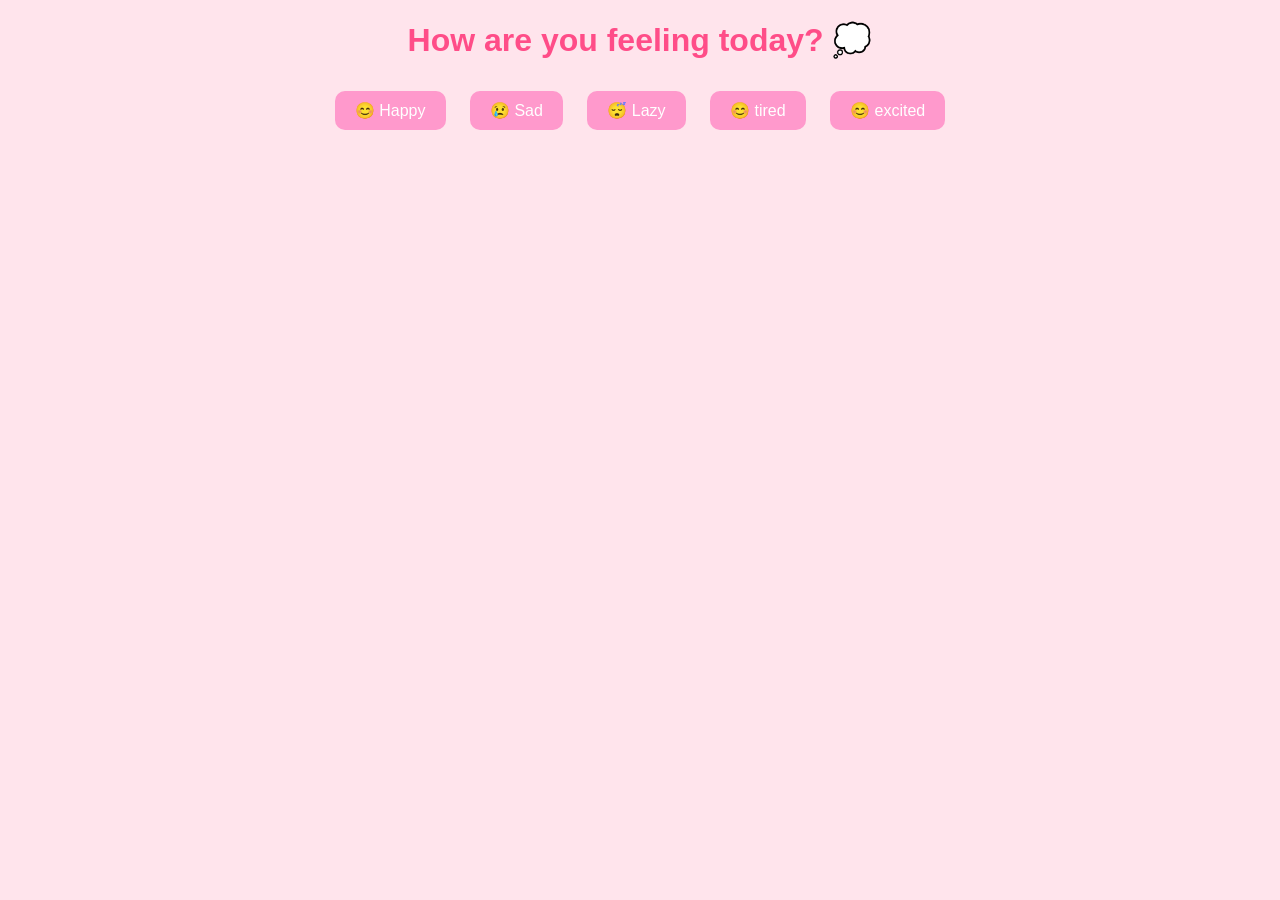
<file: index.html>
<!DOCTYPE html>
<html>
<head>
    <title>Mood App 💖</title>
    <link rel="stylesheet" href="style.css">
</head>
<body>

    <h1>How are you feeling today? 💭</h1>

    <button onclick="setMood('happy')">😊 Happy</button>
    <button onclick="setMood('sad')">😢 Sad</button>
    <button onclick="setMood('lazy')">😴 Lazy</button>
    <button onclick="setMood('tired')">😊 tired</button>
    <button onclick="setMood('excited')">😊 excited</button>

    <h2 id="result"></h2>

    <script src="script.js"></script>
</body>
</html>
</file>
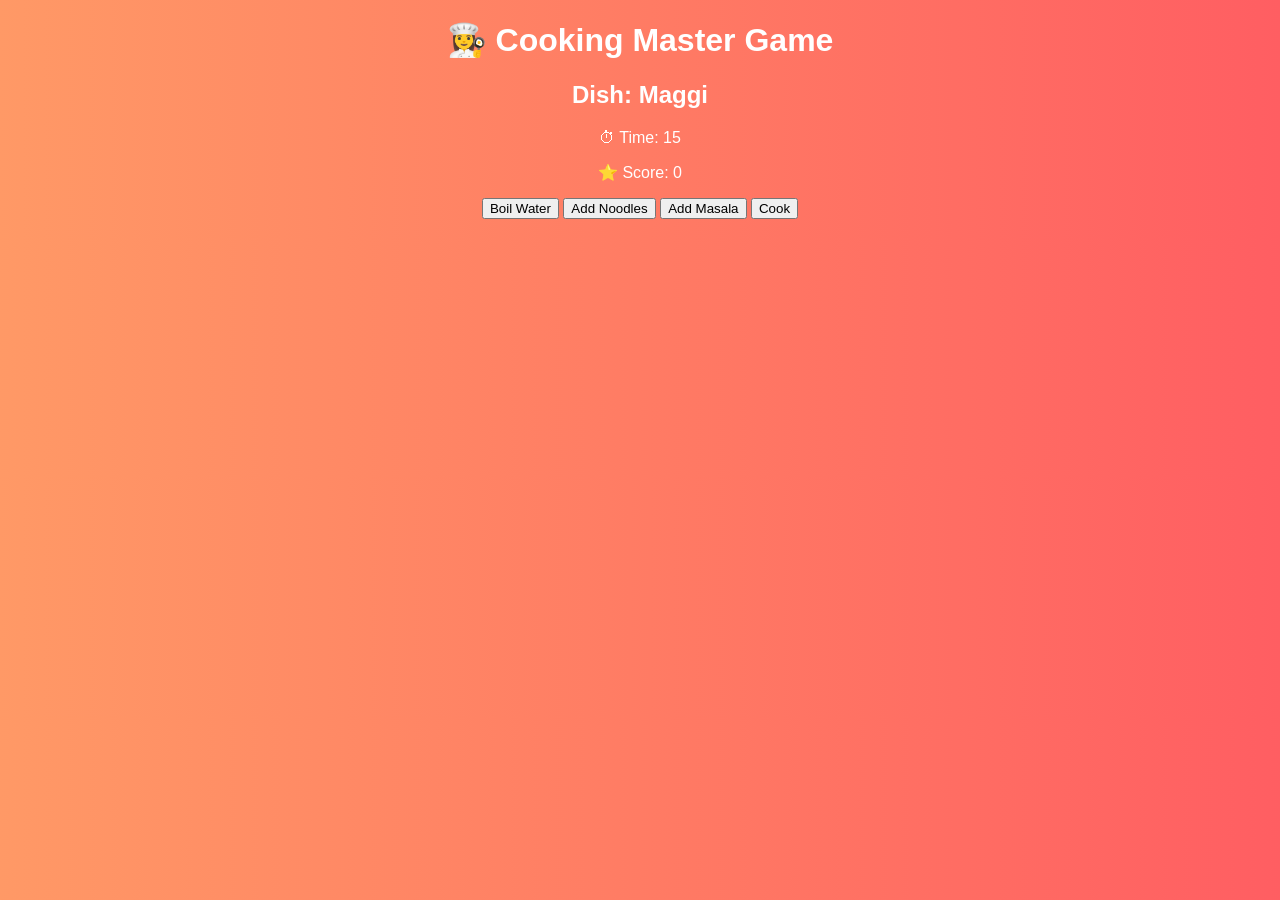
<file: index1.html>
<!DOCTYPE html>
<html>
<head>
  <title>Cooking Master 🍳</title>
</head>

<body style="text-align:center; font-family:Arial; background:linear-gradient(to right,#ff9966,#ff5e62); color:white;">

<h1>👩‍🍳 Cooking Master Game</h1>

<h2 id="dish">Dish: Maggi</h2>
<p id="timer">⏱ Time: 15</p>
<p id="score">⭐ Score: 0</p>

<button onclick="step('water')">Boil Water</button>
<button onclick="step('noodles')">Add Noodles</button>
<button onclick="step('masala')">Add Masala</button>
<button onclick="step('cook')">Cook</button>

<h2 id="result"></h2>

<script>
let levels = [
  {dish:"Maggi", steps:["water","noodles","masala","cook"]},
  {dish:"Tea", steps:["water","tea","milk","sugar"]},
  {dish:"Omelette", steps:["egg","salt","cook"]}
];

let level = 0;
let current = 0;
let score = 0;
let timeLeft = 15;

function loadLevel() {
  document.getElementById("dish").innerText = "Dish: " + levels[level].dish;
  current = 0;
  timeLeft = 15;
}
loadLevel();

function step(choice) {
  if (choice === levels[level].steps[current]) {
    current++;
    score += 10;
    document.getElementById("score").innerText = "⭐ Score: " + score;
    document.getElementById("result").innerText = "✅ Correct!";

    if (current === levels[level].steps.length) {
      level++;
      if (level < levels.length) {
        document.getElementById("result").innerText = "🔥 Level Up!";
        loadLevel();
      } else {
        document.getElementById("result").innerText = "🏆 You are a Master Chef!";
      }
    }
  } else {
    document.getElementById("result").innerText = "❌ Wrong! Restarting level";
    current = 0;
  }
}

setInterval(function() {
  timeLeft--;
  document.getElementById("timer").innerText = "⏱ Time: " + timeLeft;

  if (timeLeft <= 0) {
    document.getElementById("result").innerText = "⏰ Time Over!";
    current = 0;
    timeLeft = 15;
  }
}, 1000);
</script>

</body>
</html>
</file>
<file: style.css>
body {
    text-align: center;
    font-family: Arial;
    background-color: #ffe4ec;
}

h1 {
    color: #ff4d88;
}

button {
    padding: 10px 20px;
    margin: 10px;
    border: none;
    border-radius: 10px;
    background-color: #ff99cc;
    color: white;
    font-size: 16px;
    cursor: pointer;
}

button:hover {
    background-color: #ff66a3;
}
</file>
